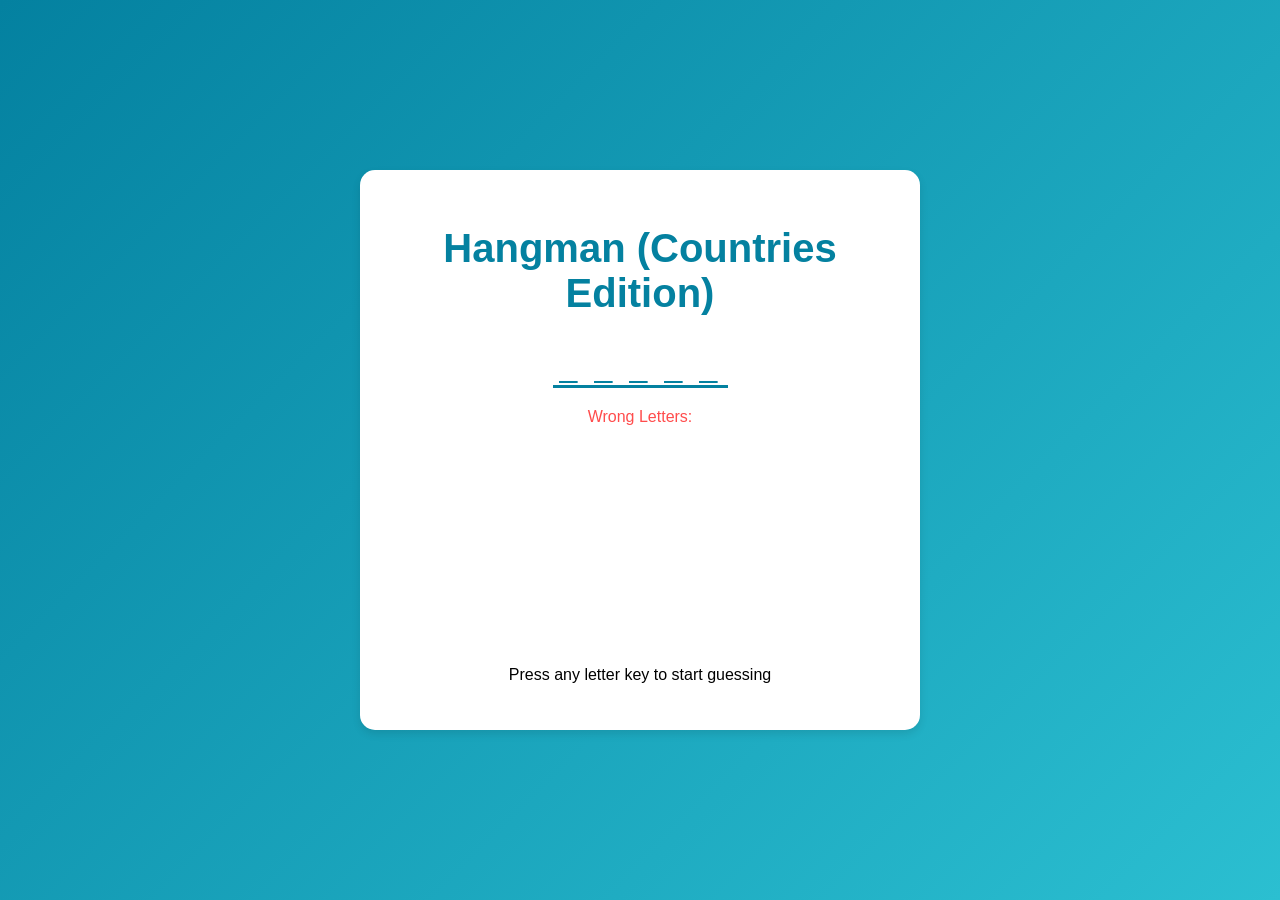
<file: index.HTML>
<!DOCTYPE html>
<html lang="en">

<head>
    <meta charset="UTF-8">
    <meta name="viewport" content="width=device-width, initial-scale=1.0">
    <title>Hangman Game</title>
    <link rel="stylesheet" href="style.css">
</head>

<body>
    <div class="game-container">
        <h1>Hangman (Countries Edition)</h1>
        <p id="wordDisplay"></p>
        <div id="wrongLettersContainer">
            <p>Wrong Letters: <span id="wrongLetters"></span></p>
        </div>
        <div id="notification-container" class="notification-container">
            <p>You have already entered this letter</p>
        </div>
        <div id="popup-container" class="popup-container">
            <div class="popup">
                <h2 id="finalMessage"></h2>
                <button id="playButton">Play Again</button>
            </div>
        </div>
        <canvas id="hangmanCanvas" width="200" height="200"></canvas>
        <p>Press any letter key to start guessing</p>
    </div>
    <script src="script.js"></script>
</body>

</html>
</file>
<file: style.css>
body {
    font-family: 'Arial', sans-serif;
    background: linear-gradient(135deg, #0481a0 0%, #2bbfd1 100%);
    display: flex;
    justify-content: center;
    align-items: center;
    height: 100vh;
    margin: 0;
}

.game-container {
    text-align: center;
    background-color: #ffffff;
    padding: 30px;
    border-radius: 15px;
    box-shadow: 0 4px 8px rgba(0, 0, 0, 0.1);
    max-width: 500px;
    width: 100%;
}

h1 {
    color: #0481a0;
    font-size: 2.5rem;
    margin-bottom: 20px;
}

#wordDisplay {
    font-size: 2rem;
    letter-spacing: 0.2rem;
    margin-bottom: 20px;
    color: #333;
}

.letter {
    display: inline-block;
    width: 35px;
    border-bottom: 3px solid #0481a0;
    text-align: center;
    font-size: 2rem;
    color: #0481a0;
}

#wrongLettersContainer {
    margin: 20px 0;
    color: #ff4c4c;
}

#wrongLettersContainer p {
    margin: 0;
}

.notification-container {
    display: none;
    background-color: #ffeb3b;
    padding: 10px;
    margin: 10px 0;
    border-radius: 5px;
    color: #333;
}

.popup-container {
    display: none;
    position: fixed;
    top: 0;
    left: 0;
    width: 100%;
    height: 100%;
    background-color: rgba(0, 0, 0, 0.7);
    display: flex;
    justify-content: center;
    align-items: center;
}

.popup {
    background-color: #ffffff;
    padding: 30px;
    text-align: center;
}
</file>
